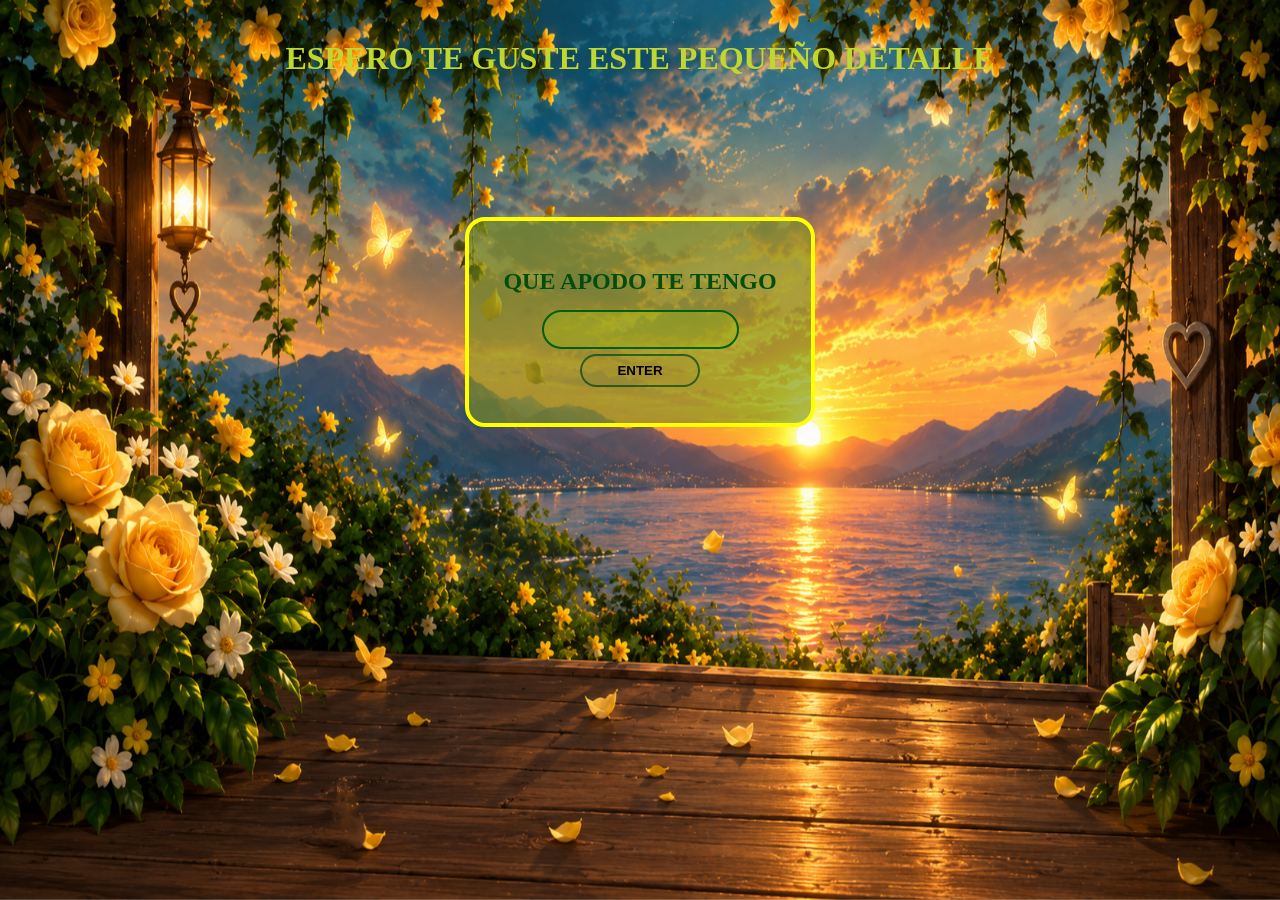
<file: angela/index.html>
<!DOCTYPE html>
<html lang="es">
<head>
    <meta charset="UTF-8">
    <meta name="viewport" content="width=device-width, initial-scale=1.0">
    <link rel="preconnect" href="https://fonts.googleapis.com">
    <link rel="preconnect" href="https://   fonts.gstatic.com" crossorigin>
    <link href="https://fonts.googleapis.   com/css2?family=Great+Vibes&   display=swap" rel="stylesheet">
    <link rel="stylesheet" href="styles.css">
    <title>Tus Flores</title>
</head>
<body class="fondo">
    <img id="paisaje" src="imagenes/imagen_fonfo_angela.png" class="fonfo_adactable" alt="fondo">
    <h1 id="titulo">ESPERO TE GUSTE ESTE PEQUEÑO DETALLE</h1>
    <div class="primero" id = "principal">
        <div class="mensaje" id="secundario">
            <h2 id="apodo">QUE APODO TE TENGO</h2>
            <input class="entrar" id="contraseña" type="text">
            <button class="entrar" type="button" id="enviar">ENTER</button>
        </div>
    </div>
    <script src="app1.js"></script>
</body>
</html>
</file>
<file: angela/styles.css>
*{
    padding: 0;
    margin: 0;
    box-sizing: border-box;
}

h1{
    position: relative;
    padding: 20px;
    text-align: center;
    margin-top:20px;
    font-family: 'Great Vibes', cursive;
    font-weight: 900;
    color: #c0d631;
}

.fonfo_adactable{
    position: fixed;
    top: 0;
    left: 0;
    width: 100vw;
    height: 100vh;
    z-index: -1;
    object-fit: fill;
}

.primero{
    position: absolute;
    top: 0;
    left: 0;
    position: relative;
    z-index: 1;
    display: flex;
    justify-content: center;
    align-items: center;
    width: 100%;
    height: 50vh;
}
.mensaje{
    width: 350px;
    height: 210px;
    position: relative;
    z-index: 1;
    background-color: #77912399 ;
    margin: 20px;
    padding: 20px;
    justify-content: center;
    align-items: center;
    border: 4px solid yellow;
    border-radius: 20px;
    display: flex;
    flex-direction: column;
}

h2{
    text-align: center;
    margin: 10px;
    font-family: 'Great Vibes', cursive;
    font-weight: 900;
    color: #034e0f;
}

#contraseña{
    position: relative;
    align-items: center;
    justify-content: center;
    background-color: #99be1050;
    border-radius: 50px;
    margin: 5px;
    color: white;
    outline: none;
    padding: 10px;
    text-align: center;
    border: 2px solid rgb(2, 95, 12);
}

.entrar{
    border-radius: 30px;
    padding: 7px;
    background-color: #024a0704;
    font-weight: bold;
}

#enviar{
    width: 120px;
    border: 2px solid #024515b5;
}
</file>
